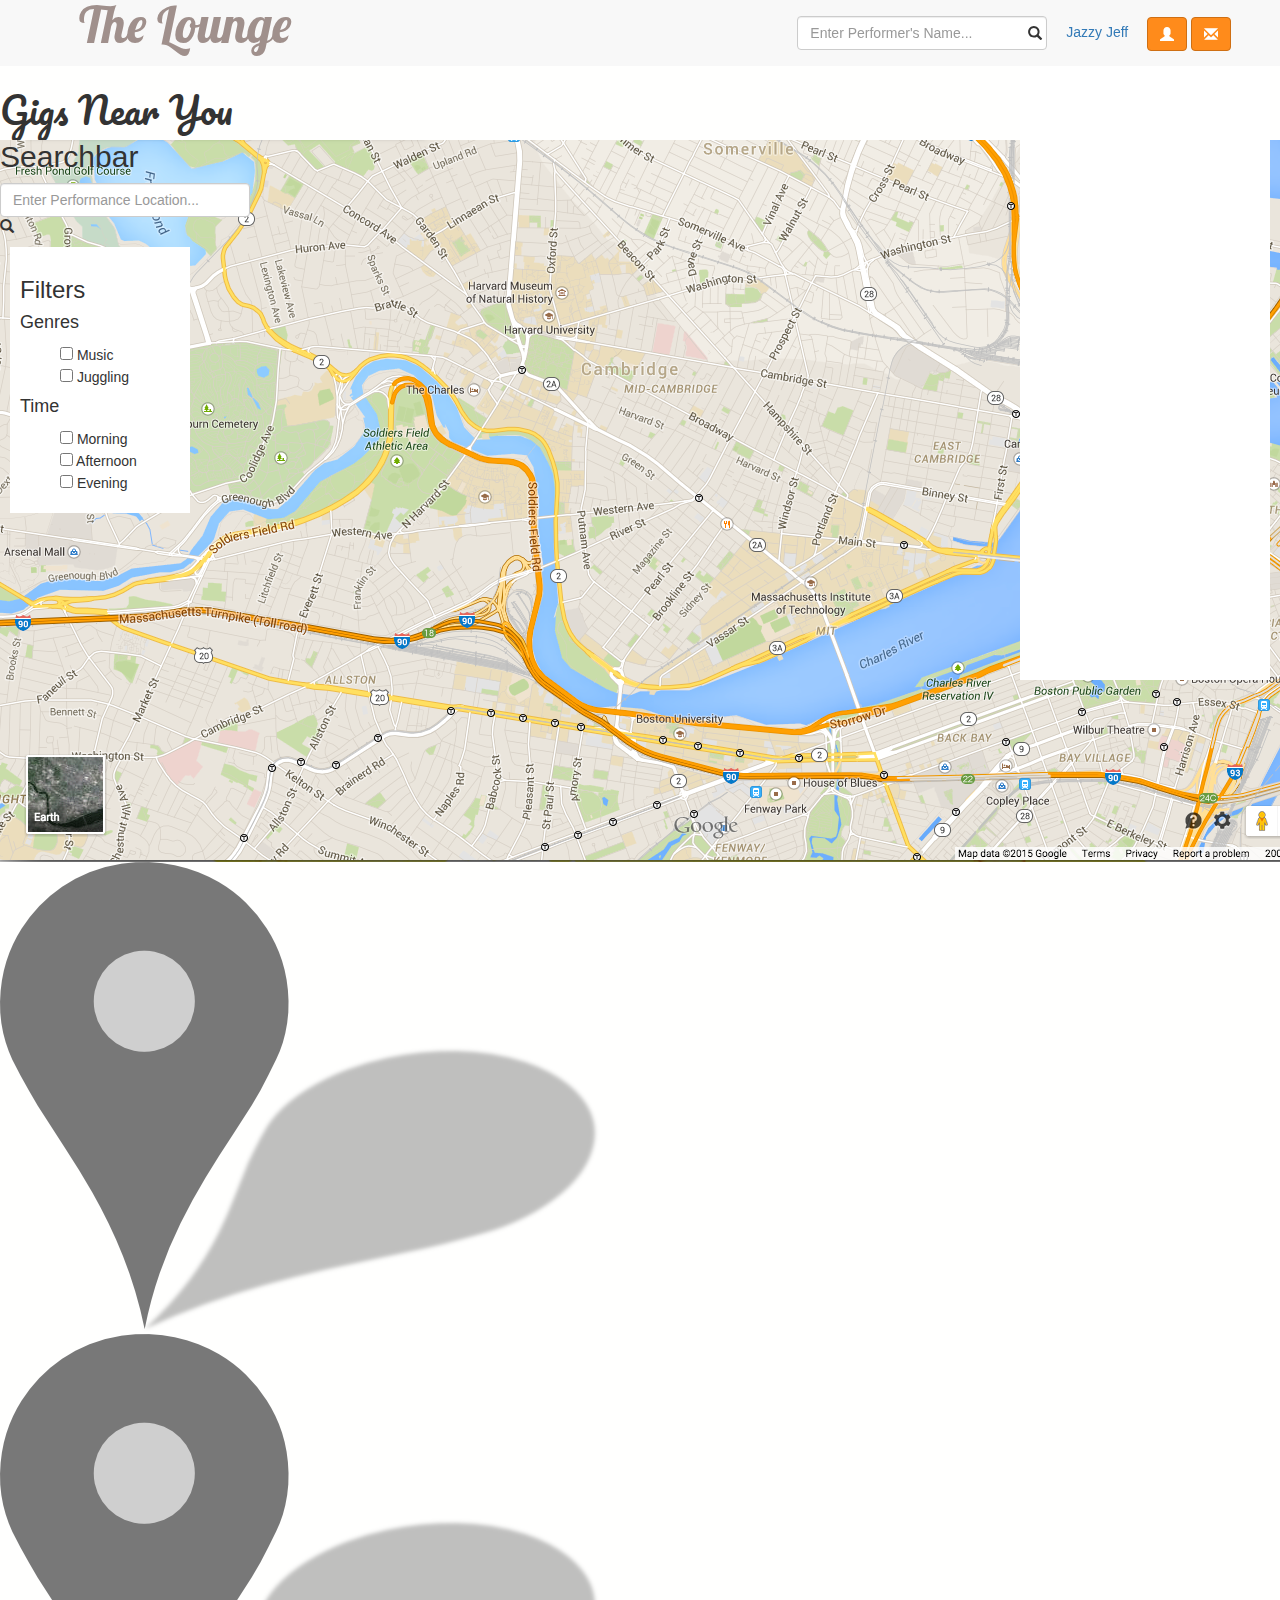
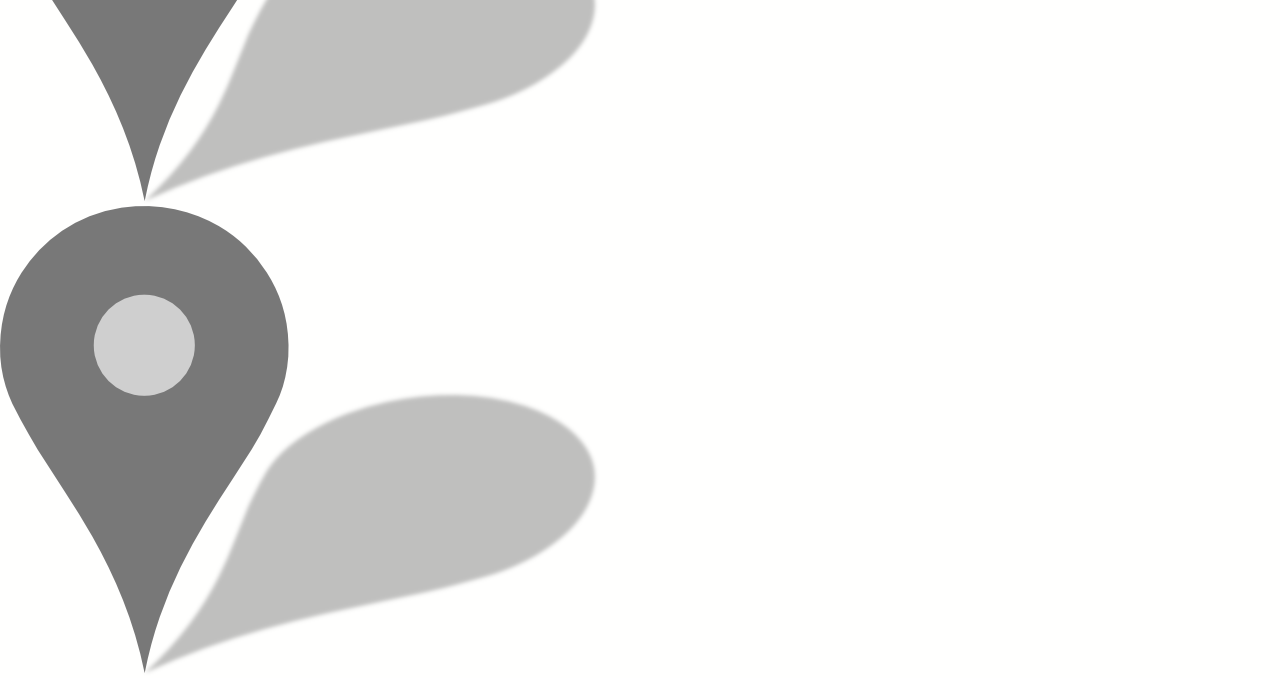
<file: map.html>
<!DOCTYPE html>
<html lang="en">
  <head>
    <meta charset="utf-8">
    <meta http-equiv="X-UA-Compatible" content="IE=edge">
    <meta name="viewport" content="width=device-width, initial-scale=1">
    <title>The Lounge: Map</title>

<!-- Load style sheets -->
<link rel="stylesheet" type="text/css" href="css/bootstrap.min.css" />
<link href='http://fonts.googleapis.com/css?family=Lobster' rel='stylesheet' type='text/css'>
<link href='http://fonts.googleapis.com/css?family=Pacifico' rel='stylesheet' type='text/css'>
<link rel="stylesheet" type="text/css" href="main.css" />
<link rel="stylesheet" type="text/css" href="css/style.css" />
<link type="text/css" href="css/ui-lightness/jquery-ui-1.10.0.custom.css" rel="stylesheet" />

<!-- Load any supplemental Javascript libraries here -->
<script type="text/javascript" src="js/jquery.min.js"></script>
<script type="text/javascript" src="js/bootstrap.min.js"></script>
<script type="text/javascript" src="js/jquery-ui.custom.min.js"></script>
      
<!--Custom JS-->
<!--<script type="text/javascript" src="https://maps.googleapis.com/maps/api/js?v=3.exp&libraries=places&sensor=false"></script>-->
<script type="text/javascript" src="map.js"></script>
<script type="text/javascript" src="profile-resources.js"></script>
<script type="text/javascript" src="titlebar.js"></script>

      
</head>

    
<body>

<nav class="navbar navbar-default navbar-fixed-top custom-nav">
  <div class="navbar-header">
    <a class="navbar-brand lobster" href="index.html">The Lounge</a>
    <button class="navbar-toggle collapsed" data-toggle="collapse" data-target="#navbar-collapse">
      <span class="sr-only">Toggle navigation</span>
      <span class="icon-bar"></span>
      <span class="icon-bar"></span>
      <span class="icon-bar"></span>
    </button>
  </div>
  <div class="navbar-form form-inline navbar-right collapse navbar-collapse" id="navbar-collapse">
    <div class="search form-group">
      <input type="text" id="titlebar-search" class="search-bar form-control" placeholder="Enter Performer's Name...">
      <i class="glyphicon glyphicon-search search-icon"></i>
    </div>
    <div id="userinfo" class="form-group">
      <a class="proflink" href="profile.html">Jazzy Jeff</a>
      <span data-toggle="tooltip" data-placement="top" title="Followed Users">
        <button class="btn btn-primary navbar-btn glyphicon glyphicon-user" id="show-followed-btn" data-toggle="popover" data-placement="bottom" title="Followed Users" data-trigger="manual"></button>
      </span>
      <span data-toggle="tooltip" data-placement="top" title="Inbox">
        <button class="btn btn-primary navbar-btn glyphicon glyphicon-envelope" id="show-inbox-btn" data-toggle="popover" data-placement="bottom" title="Inbox" data-trigger="manual"></button>
      </span>
    </div>
  </div>
  <div class="alert alert-success"></div>
</nav>


    <div class="content">
        <h1 class="pacifico">Gigs Near You</h1>

        <div class="left_sidebar_container">
            <div class="searchbar">
                <h2>Searchbar</h2>
                <div class="map_search">
                    <input type="text" id="map-search-input" class="search-bar form-control" placeholder="Enter Performance Location...">
                    <i class="glyphicon glyphicon-search map-search-icon"></i>
                </div>
            </div>
            <div class="filters">
                <h3>Filters </h3>
                <h4>Genres</h4>
                <ul class="hide_bullets">
                    <li><input type="checkbox" id="checkbox_music" onclick="filter()"> Music</li>
                    <li><input type="checkbox" id="checkbox_jugg" onclick="filter()"> Juggling</li>
                </ul>
                <h4>Time</h4>
                <ul class="hide_bullets">
                    <li><input type="checkbox" id="checkbox_am" onclick="filter()"> Morning</li>
                    <li><input type="checkbox" id="checkbox_pm" onclick="filter()"> Afternoon</li>
                    <li><input type="checkbox" id="checkbox_late" onclick="filter()"> Evening</li>
                </ul>
            </div>
        </div>
        <div id="map-canvas">
<!--            <iframe id="map" src="https://www.google.com/maps/embed?pb=!1m14!1m12!1m3!1d23584.76868697093!2d-71.09012595789827!3d42.36179149093713!2m3!1f0!2f0!3f0!3m2!1i1024!2i768!4f13.1!5e0!3m2!1sen!2sus!4v1428689138625"></iframe>-->
            <img src="assets/map/map_fake.png"></img>
            <div class="marker">
                <img class="map-marker" id="marker-harvard-square" src="assets/map/map_marker.png"></img>
                <div class="marker-info hide" id="marker-info-harvard-square">
                    <a href="profile.html"><h4>Jazzy Jeff's Jumpin' Jam</h4></a>
                    <p>Genre: Music</p>
                    <p>Date: March 5, 2015 7-9PM</p>
                    <p>Details: "I'll be playing my piano in the middle of the square from 7:00pm to 9:00pm"</p>
                </div>
            </div>
            <div class="marker">
                <img class="map-marker" id="marker-kendall" src="assets/map/map_marker.png"></img>
                <div class="marker-info hide" id="marker-info-kendall">
                    <a href="profile.html?profile=jugglingGeorge"><h4>Juggling George</h4></a>
                    <p>Genre: Juggling</p>
                    <p>Date: April 13, 2015 10-11AM</p>
                    <p>Details: "I'll be juggling and playing my piano in the outbound side of the T-station."</p>
                </div>
            </div>
            <div class="marker">
                <img class="map-marker" id="marker-kresge" src="assets/map/map_marker.png"></img>
                <div class="marker-info hide" id="marker-info-kresge">
                    <a href="profile.html?profile=jugglingGeorge"><h4>Juggling George</h4></a>
                    <p>Genre: Juggling</p>
                    <p>Date: April 14, 2015 3-4PM</p>
                    <p>Details: "I'll be joining the MIT Juggling Club to do some amazing juggling."</p>
                </div>
            </div>
    
        </div>  
        <div class="right_sidebar">
            <input type="button" class="btn btn-primary" id="view_performance_list" onclick="showPerformanceList()" value="View As List"> 
            <div class="performance_list">
                <a href="profile.html"><h4>Jazzy Jeff's Jumpin' Jam</h4></a>
                <p>Genre: Music</p>
                <p>Date: March 5, 2015  7-9PM</p>
                <p>Details: "I'll be playing my piano in the middle of the square from 7:00pm to 9:00pm"</p>
                <hr>
                <a href="profile.html?profile=jugglingGeorge"><h4>Juggling George</h4></a>
                <p>Genre: Juggling</p>
                <p>Date: April 13, 2015 10-11AM</p>
                <p>Details: "I'll be juggling and playing my piano in the outbound side of the T-station."</p>
                <hr>
                <a href="profile.html?profile=jugglingGeorge"><h4>Juggling George</h4></a>
                <p>Genre: Juggling</p>
                <p>Date: April 14, 2015 3-4PM</p>
                <p>Details: "I'll be joining the MIT Juggling Club to do some amazing juggling."</p>
            </div>
        </div>
    </div>
  </body>
</html>
</file>
<file: main.css>
.alert {
  position: fixed;
  left: 50%;
  top: 70px;
}

body {
  padding-top: 70px;
  background-color: #FFFFFE;
}

.bold{
	font-weight: bold;
}

#followed-users-list {
	overflow-y: auto;
	max-height: 900px;
}

#inbox-filter {
	width: 100%;
}

#inbox {
	overflow-y: auto;
	max-height: 900px;
}

.list-group {
  margin-bottom: 0px;
}

.popover-content {
  padding: 0px;
}

nav{
	margin-bottom: 0px !important;
	position: fixed;
	padding: 0 5%;
}

.main{
	padding: 0 5%;
}

.lobster{
	font-family: 'Lobster', cursive;
	color: #A0908C !important;
	font-size: 50px;
}

.lobster:hover{
	color: #D89067 !important;
}

.large{
	font-size: 90px;
}

.pacifico {
  font-family: 'Pacifico', cursive;
}

.custom-nav{
	border: none;
}

.proflink{
	padding: 0 15px 0 15px;
}

.search{
	position: relative;
}

.search-icon{
	position: absolute;
	top: 10px;
	right: 5px;
}

.search-bar{
	line-height: 30px;
	min-width: 250px;
}


.half-page{
	display: inline-block;
	width: 49%;
	vertical-align: top;
	text-align: center;
	color: #A0908C !important;
}

.half-page:hover{
	cursor: pointer;
	text-decoration: underline;
}

.half-page:hover .main-icon{
	-webkit-filter: none;
	filter: none;
}

.main-icon {
	width:50%;
	margin-bottom: 30px;
	margin-top: 50px;
	-webkit-filter: grayscale(100%); 
	filter: grayscale(100%);
}

.btn-primary {
  background-color: #FF8B1B;
  border-color: #CF6F13;
}

.btn-primary:hover, .btn-primary:focus {
  background-color: #CF6F13;
  border-color: #CF6F13;
}


@media(max-width: 800px){
    .navbar-brand{
        font-size: 30px;
    }
}

nav{
	box-shadow: 0 2px 1px -10px gray;
}
</file>
<file: css/style.css>
/*left sidebar*/
.left_sidebar_container {
    z-index: 1;
    position: absolute;
    width: 200px;
    pointer-events: none;
}

h2{
    margin-top: 0px;
}

.filters {
    background: white;
    margin: 10px;
    padding: 10px;
    pointer-events: all;
}

.hide_bullets {
    list-style-type: none;
}

/*right sidebar*/
.right_sidebar {
    z-index: 1;
    position: absolute;
    float: right;
    margin: 10px;
    padding: 10px;
    right: 0px;
    top: 0px;
    width: 250px;
    pointer-events: none;
    background: white;
}

.performance_list {
    margin-top: 45px;
    background: white;
    padding: 10px;
    visibility: hidden;
}
/*Map search*/

.show {
    display: block !important;
}

.contentM{
    margin-left: 10px;
    margin-right: 10px;
}
.locationAndDate{
    font-weight: bold;
}
#gmap_view{
    height: 100%;
    overflow: hidden;
}
#performance_list{
    background-color: white;
    overflow: auto;
    pointer-events: all;
}
.italic{
    font-style: italic;
}

label{
    font-weight: normal;
}

.performance:hover{
    background-color: #EEE;
    cursor: pointer;
}

#filter_list, #performance_list{
    display: none;
    border-top: 1px solid gray;
}

#filterclick, #performanceclick{
    font-size: 25px;
    cursor: pointer;
}
#view_performance_list, #view_filter_list {
    pointer-events: all;
    cursor: pointer;        
}
.topSpace{
    margin-top: 10px;
}

@media(max-width: 960px){
     .mainview_title {
        font-size: 150px;
    }

}

@media(max-width: 750px){
    .mainview_title {
        font-size: 100px;
    }
}

@media(max-width: 800px){
    .navbar-brand{
        font-size: 30px;
    }
}

@media (max-width: 500px){
   .mainview_title {
        font-size: 50px;
    }
    .right_sidebar{
        display: none;
    }
    .left_sidebar_container {
        width: 175px;
    }
}

.center{
    text-align: center;
}

iframe{
    border: none;
}

#qrcode{
    margin-top: 20px;
}

#gmap_view, #videos_view{
    display: none;
}

#gmap_view{
    position: relative;
}
</file>
